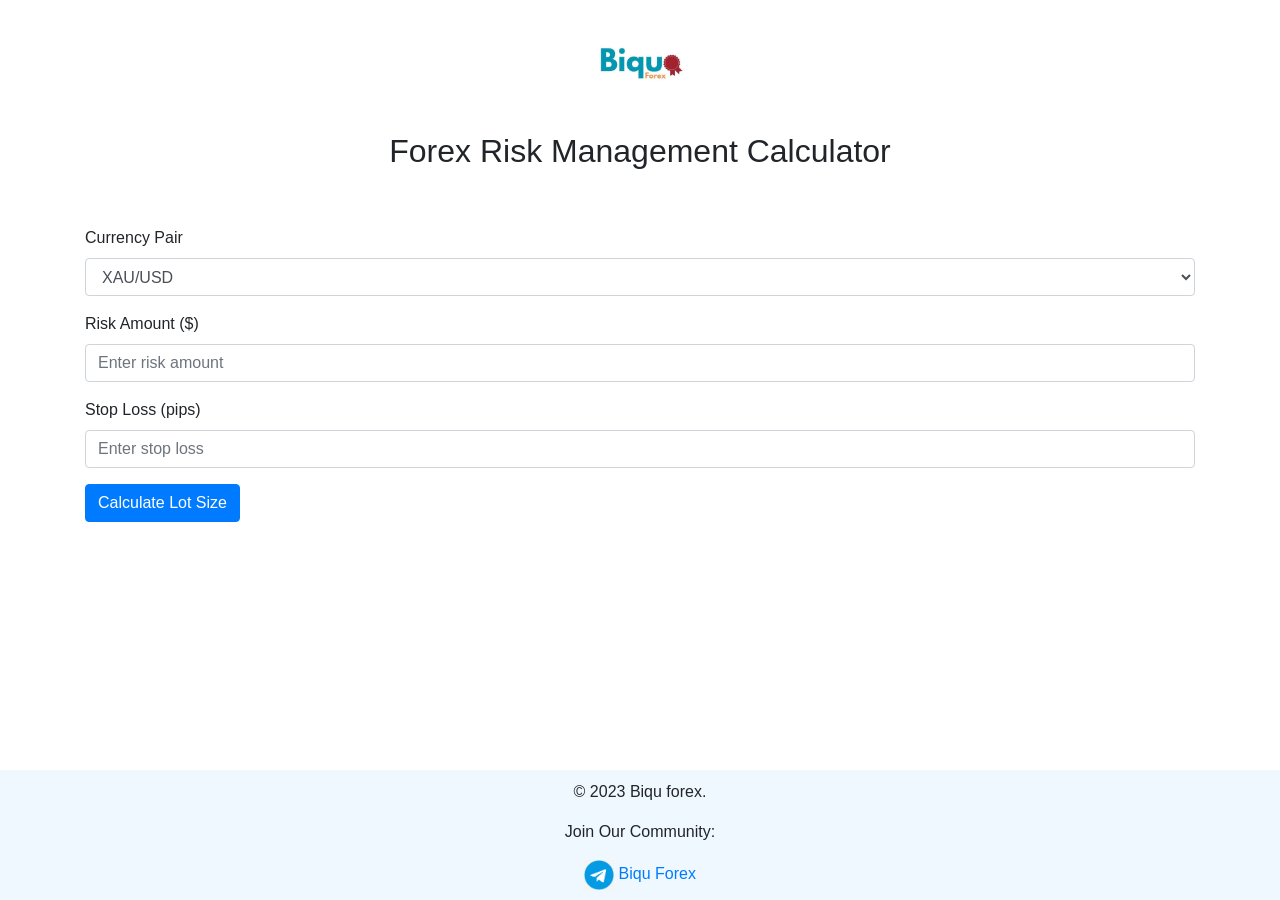
<file: index.html>
<!DOCTYPE html>
<html lang="en">
<head>
    <meta charset="UTF-8">
    <meta name="viewport" content="width=device-width, initial-scale=1.0">
    <title>Forex Risk Management Calculator</title>
    <link rel="stylesheet" href="https://stackpath.bootstrapcdn.com/bootstrap/4.5.2/css/bootstrap.min.css">
    <link rel="stylesheet" href="styles.css">
    <style>
       
    </style>
</head>
<body>

    <header class="text-center mt-3">
        <img src="biqu.jpg" alt="Your Logo" height="100">
        <h2 class="mt-3">Forex Risk Management Calculator</h2>
    </header>

    <div class="container mt-5 scrollable">
        <!-- User Input Form -->
        <form id="riskCalculatorForm">
            <div class="form-group">
                <label for="currencyPair">Currency Pair</label>
                <select class="form-control" id="currencyPair" required>
                     
            <option value="XAUUSD">XAU/USD</option>
            <option value="AUDUSD">AUD/USD</option>
            <option value="EURUSD">EUR/USD</option>
            <option value="GBPUSD">GBP/USD</option>
            <option value="NZDUSD">NZD/USD</option>
            <option value="USDCAD">USD/CAD</option>
            <option value="USDCHF">USD/CHF</option>
            <option value="USDJPY">USD/JPY</option>
                </select>
            </div>
            <div class="form-group">
                <label for="riskAmount">Risk Amount ($)</label>
                <input type="number" class="form-control" id="riskAmount" placeholder="Enter risk amount" required>
            </div>
            <div class="form-group">
                <label for="stopLoss">Stop Loss (pips)</label>
                <input type="number" class="form-control" id="stopLoss" placeholder="Enter stop loss" required>
            </div>
            <button type="submit" class="btn btn-primary">Calculate Lot Size</button>
        </form>

        <!-- Result Display -->
        <div id="result" class="mt-4">
            <div id="result" class="mt-4">
            </div>
      </div>

      </div>

    <!-- Gray Background Footer -->
    <div class="footer">
        <p>&copy; 2023 Biqu forex.</p>

        <!-- Join Our Community -->
        <div class="community">
            <p>Join Our Community:</p>
            <a href="https://t.me/biquforex">
                <img src="telegram.png" alt="Telegram Logo" height="30">
                Biqu Forex
            </a>
        </div>
    </div>

    <script src="script.js"></script>
</body>
</html>
</file>
<file: styles.css>
/* Additional inline styles for footer positioning */
 body {
    display: flex;
    flex-direction: column;
    min-height: 100vh;
    margin: 0;
}

.container {
    flex: 1;
    padding-bottom: 120px; /* Add padding at the bottom to prevent content overlap with footer */
}

/* Ensure that the footer is always at the bottom */
.footer {
    background-color: #f0f8ff;
    padding: 10px 0;
    text-align: center;
    width: 100%;
}

/* Scrollable content */
.scrollable {
    overflow-y: auto;
    max-height: calc(100vh - 180px); /* Adjust as needed */
}
</file>
